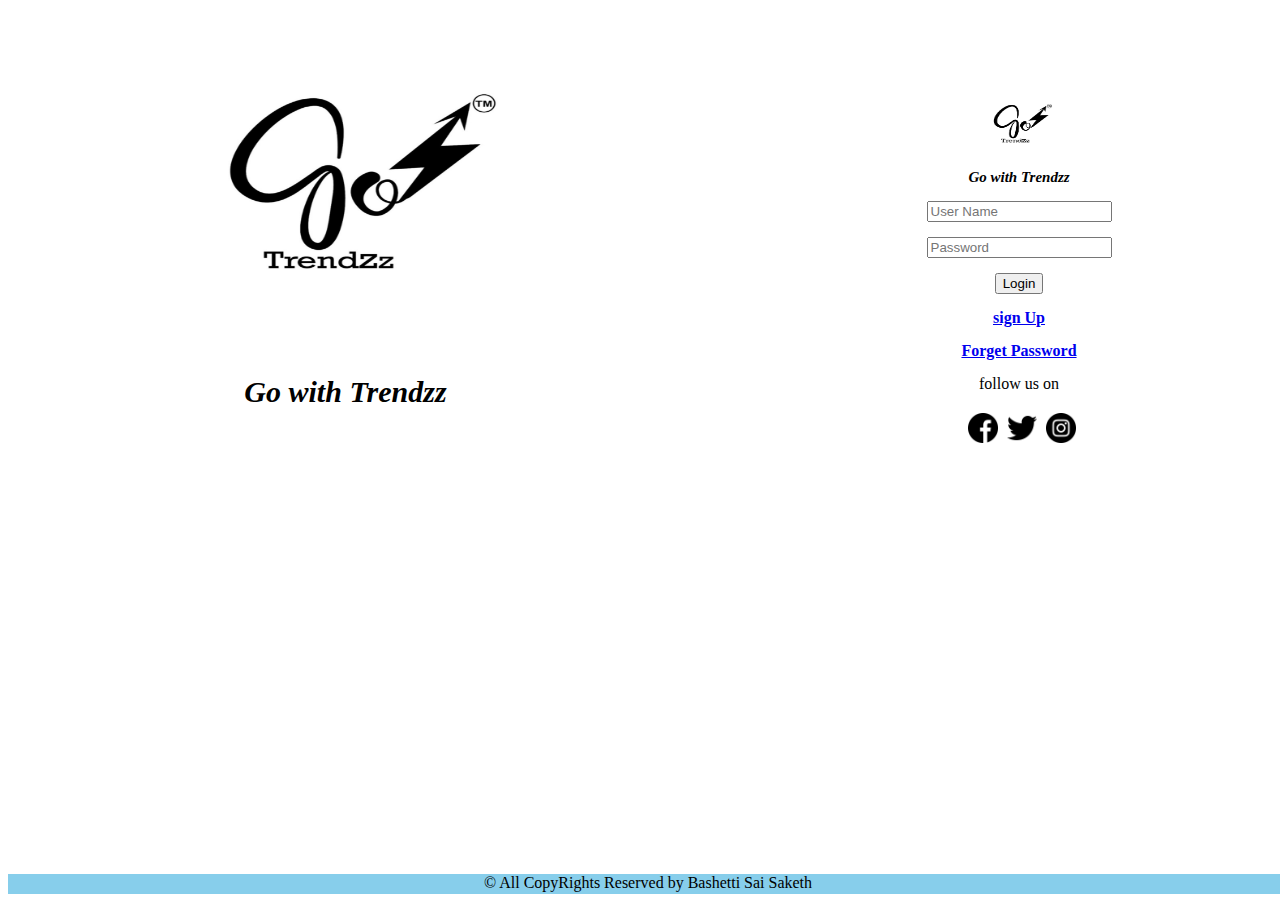
<file: index.html>
<!DOCTYPE html>
<html lang="en">
    <head>
        <meta charset="UTF-8">
        <meta http-equiv="X-UA-Compatible" content="IE=edge">
        <meta name="viewport" content="width=device-width, initial-scale=1.0">
        <title>GoTrendz</title>
        <link rel="stylesheet" href="styles/styles.css">
        <script src="javascript/index.js"></script>

    </head>
    <body>
            <div class="homePage_centerBlock">
                <div class="homePage_center_block1"><img src="images/gotrendz.jpeg" class="homePage_block1_image">
                    <div class="homePage_block1_tagline"><b>Go with Trendzz</b></div>
                </div>
                <div class="homePage_center_block2">
                    <div class="homePage_login_form">
                    <div><img src="images/gotrendz.jpeg" class="homePage_loginPageLogo"></div>
                    <div class="homePage_tagline"><b>Go with Trendzz</b></div>
                    <div class="login">
                    <div  class="homePage_login"> <div></div><input type="text" placeholder="User Name" id="userName"></div>
                    <div class="homePage_password"> <div></div><input type="password" placeholder="Password" id="passWord"></div>
                    <div class="homePage_submit"><input type="submit" value="Login" id="login" onclick="login()"></a></div>
                    <div class="homePage_signup" onclick="signup()"><a href="#">sign Up</a></div>
                    </div>
                    <div class="signup_block">
                        <div class="user"><div><b>Username</b> </div><input type="text" placeholder="Username" required></div>
                        <div class="password"><div><b>Password</b></div><input type="text" placeholder="Password" required></div>
                        <div class="password"><div><b>Confirm Password</b> </div><input type="password" required></div>
                        <div class="number"><div><b>mobile Number</b> </div><input type="number" required></div>
                        <div class="email"><div><b>Email id</b> </div><input type="email" required></div>
                        <div class="button"><a href="index.html"><input type="submit" value="SignUp"></a></div>
                    </div>
                    <div class="Forgetpassword_block">
                        <div class="Forgetpassword_forget"><div>Forgetpassword</div><input type="email" placeholder="Enter U R Email i'd" required>
                    </div>
                        <div class="forgetButton"><a href="index.html"><input type="submit" value="reset Password"></a></div>
                    </div>
                    <div class="homePage_forget" onclick="forgetPassword()"><a href="#">Forget Password</a></div>
                    <div class="homePage_social_icons">follow us on
                        <div>
                        <span><img src="images/facebook.png" class="homePage_icons_size"></span>
                        <span><img src="images/twitter.png" class="homePage_icons_size"></span>
                        <span><img src="images/instagram.png" class="homePage_icons_size"></span>
                        </div>
                    </div>
                    
                    </div>
                    
                </div>
            </div>
            <div class="homePage_footer">
                &copy All CopyRights Reserved by Bashetti Sai Saketh
            </div>
    </body>
</html>
</file>
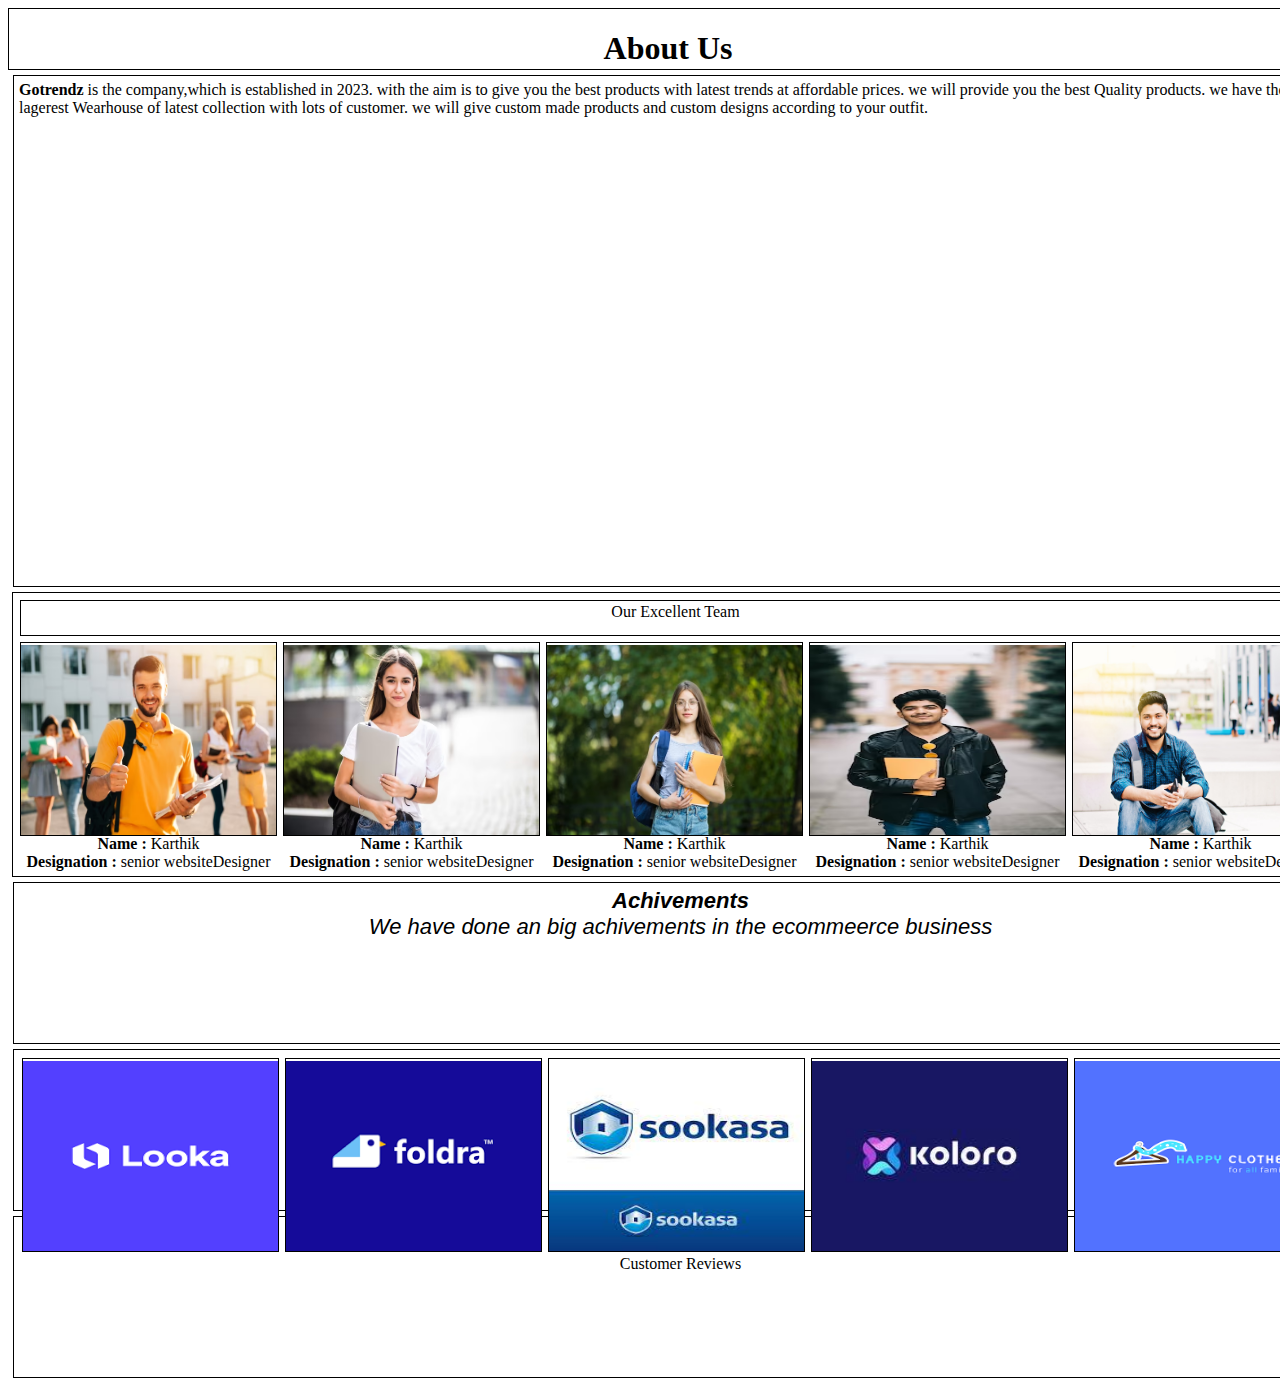
<file: aboutUs.html>
<html>
    <title>About Us</title>
    <link rel="stylesheet" href="styles/styles.css">
    <body>
        <div class="aboutUs"><h1>About Us</h1>
        </div>
        <div class="aboutUsContent">
        <b>Gotrendz</b> is the company,which is established in 2023. with the aim is to give you the best products with latest trends at affordable prices. we will provide you the best Quality products. we have the lagerest Wearhouse of latest collection with lots of customer. we will give custom made products and custom designs according to your outfit.
        </div>
        <div class="aboutUsTeam">
        <div class="aboutUsHead"> Our Excellent Team </div>
        <div class="aboutUsTeamMember">
            <img src="images/Team Member 1.avif" class="aboutUsTeamMemberPic">
            <div class="aboutUsTeamMemberName"><b>Name : </b> Karthik</div>
            <div class="aboutUsTeamMemberDesignation"><b>Designation : </b> senior websiteDesigner</div>
        </div>
        <div class="aboutUsTeamMember">
            <img src="images/Team Member 1.jpg" class="aboutUsTeamMemberPic">
            <div class="aboutUsTeamMemberName"><b>Name : </b> Karthik</div>
            <div class="aboutUsTeamMemberDesignation"><b>Designation : </b> senior websiteDesigner</div>
        </div>
        <div class="aboutUsTeamMember"> 
            <img src="images/Team Member 3.jpg" class="aboutUsTeamMemberPic">
            <div class="aboutUsTeamMemberName"><b>Name : </b> Karthik</div>
            <div class="aboutUsTeamMemberDesignation"><b>Designation : </b> senior websiteDesigner</div>
         </div>
        <div class="aboutUsTeamMember"> 
            <img src="images/Team Member 4.jpg" class="aboutUsTeamMemberPic">
            <div class="aboutUsTeamMemberName"><b>Name : </b> Karthik</div>
            <div class="aboutUsTeamMemberDesignation"><b>Designation : </b> senior websiteDesigner</div>
         </div>
        <div class="aboutUsTeamMember"> 
            <img src="images/Team Member 5.jpg" class="aboutUsTeamMemberPic">
            <div class="aboutUsTeamMemberName"><b>Name : </b> Karthik</div>
            <div class="aboutUsTeamMemberDesignation"><b>Designation : </b> senior websiteDesigner</div>
         </div>
        </div>
        <div class="achivements">
            <b>Achivements</b>
            <div>We have done an big achivements in the ecommeerce business </div>
        </div>
        <div class="clients">
            <div><img src="images/CompanyLogo1.png" class="aboutUsTeamMember"></div>
            <div><img src="images/CompanyLogo2.png" class="aboutUsTeamMember"></div>
            <div><img src="images/CompanyLogo3.jpg" class="aboutUsTeamMember"></div>
            <div><img src="images/CompanyLogo4.jpg" class="aboutUsTeamMember"></div>
            <div><img src="images/CompanyLogo5.png" class="aboutUsTeamMember"></div>
            <!-- <div><img src="images/CompanyLogo6.jpg" class="aboutUsTeamMember"></div> -->
        </div>
        <div class="customerReviews">Customer Reviews </div>

    </body>
</html>
</file>
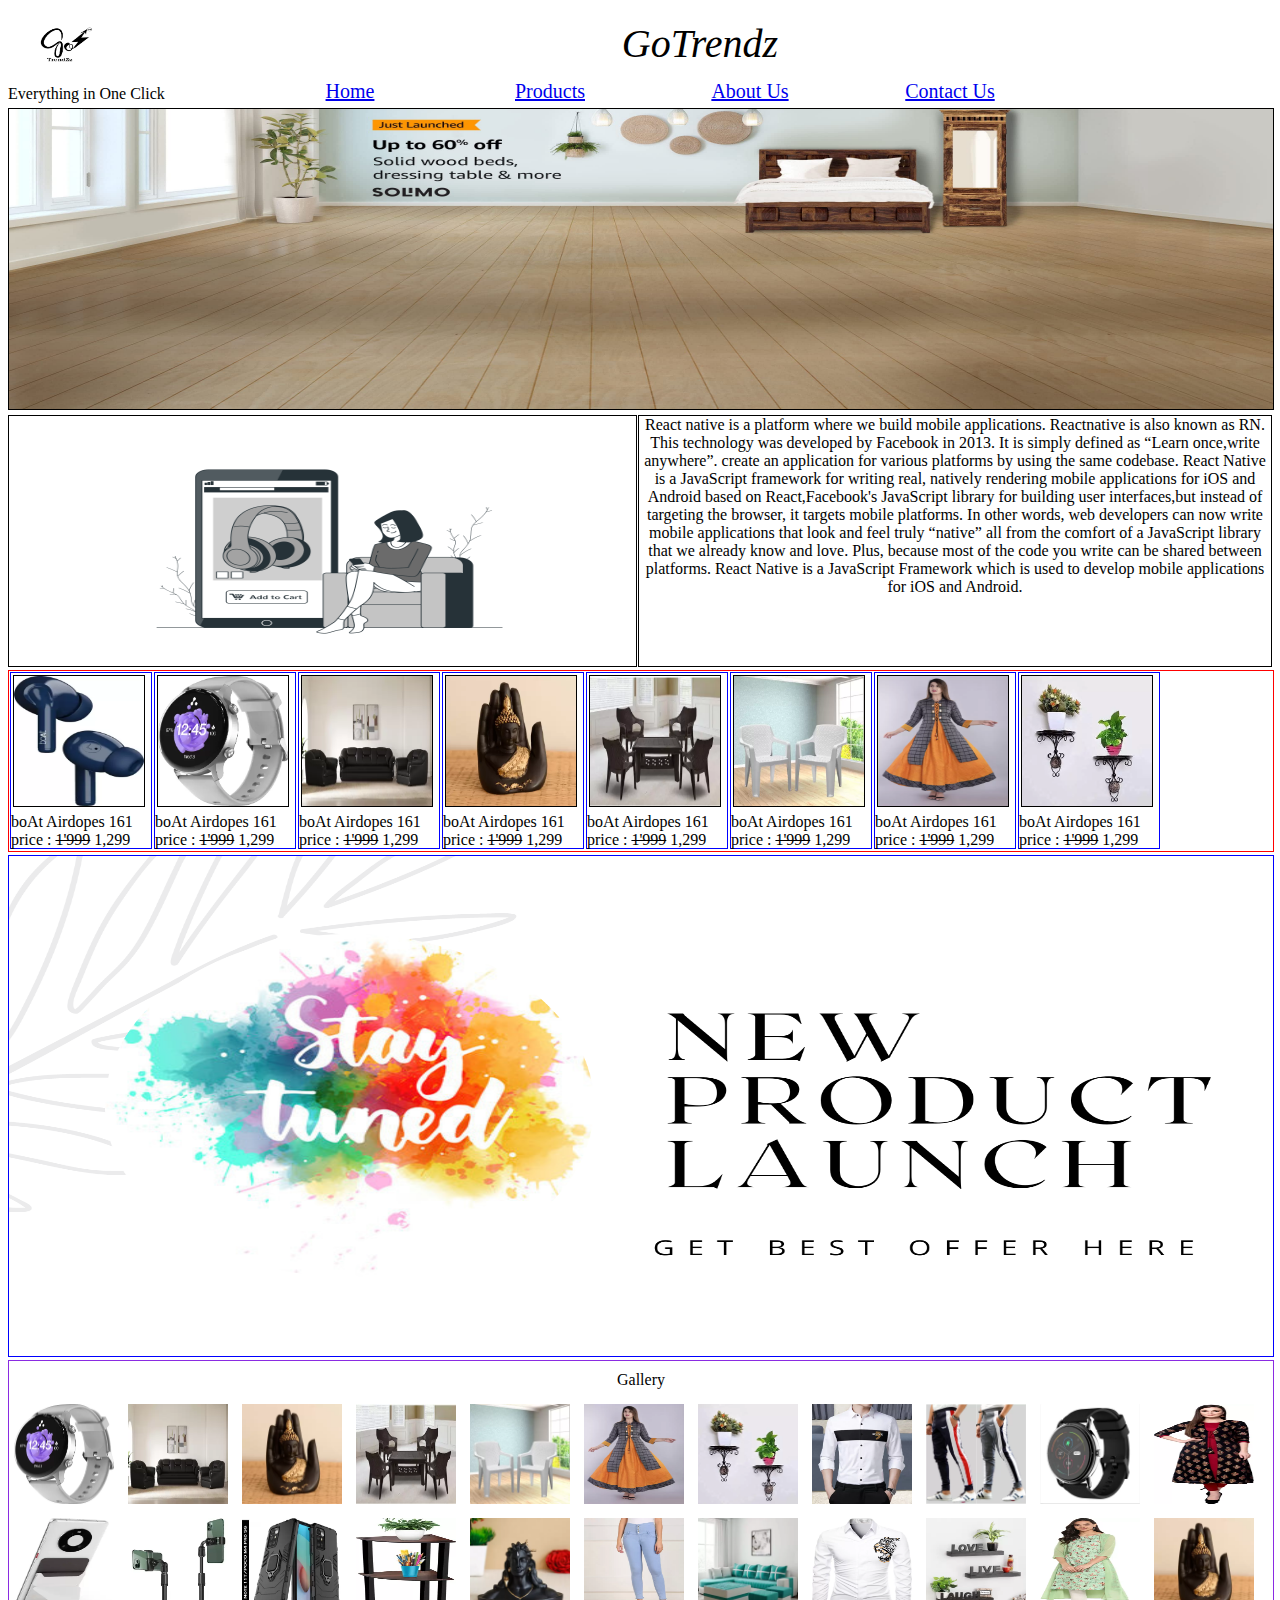
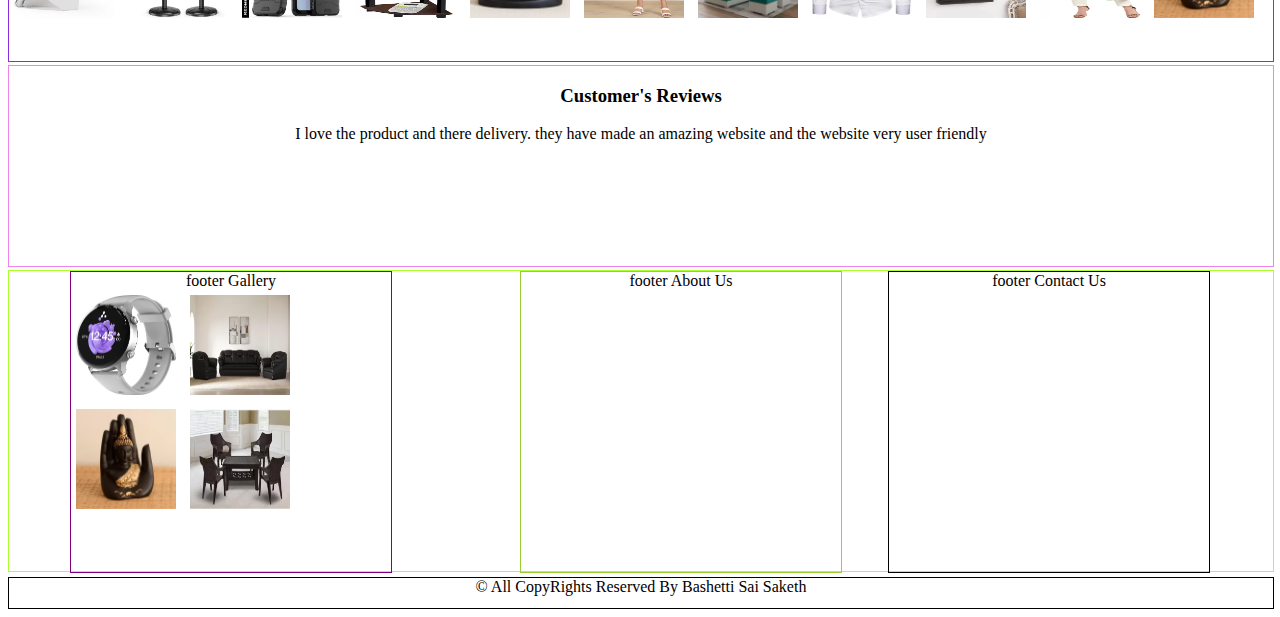
<file: homePage.html>
<!DOCTYPE html>
<html lang="en">
<head>
    <meta charset="UTF-8">
    <meta http-equiv="X-UA-Compatible" content="IE=edge">
    <meta name="viewport" content="width=device-width, initial-scale=1.0">
    <title>GoTrendz</title>
    <link rel="stylesheet" href="styles/styles.css">
    <script src="javascript/index.js"></script>
    <nav class="block">
        <img src="images/gotrendz.jpeg" class="logo">
        <div class="name">Everything in One Click</div></nav>
        <div>
            <div class="headerName">GoTrendz</div>
        <div class="homeTab"><a href="index.html">Home</a></div>
            <div class="productTab"><a href="index.html">Products</a></div>
            <div class="aboutUsTab"><a href="aboutUs.html">About Us</a></div>
            <div class="contactUsTab"><a href="index.html">Contact Us</a></div>
        </div>
        
</head>
<body>
     <div>
        <img class="mySlides" src="images/slider1.jpg">
    </div>
    <div>
        <div class="aboutBlock1"><img src="images/Add to Cart-bro.png" class="image"></div>
        <div class="aboutBlock2"> React native is a platform where we build mobile applications. Reactnative is also known as RN. This technology was developed by Facebook in 2013. It is simply defined as “Learn once,write anywhere”. create an application for various platforms by using the same codebase. React Native is a JavaScript framework for writing real, natively rendering mobile applications for iOS and Android based on React,Facebook's JavaScript library for building user interfaces,but instead of targeting the browser, it targets mobile platforms. In other words, web developers can now write mobile applications that look and feel truly “native” all from the comfort of a JavaScript library that we already know and love. Plus, because most of the code you write can be shared between platforms. React Native is a JavaScript Framework which is used to develop mobile applications for iOS and Android.
        </div>
    </div>
        <div class="productsBlock">
            <div class="Products">
                <img src="images/boat earbuds.jpeg" class="homePageProductImage">
                <div class="men_product_name">boAt Airdopes 161</div>
                <div>
                    <div>price : <strike>1'999</strike> 1,299</div>
                </div>
            </div>
            <div class="Products">
                <img src="images/productImages/ambrace smart watch.jpeg" class="homePageProductImage">
                <div class="men_product_name">boAt Airdopes 161</div>
                <div>
                    <div>price : <strike>1'999</strike> 1,299</div>
                </div>
            </div>
            <div class="Products">
                <img src="images/productImages/bed sofa.jpeg" class="homePageProductImage">
                <div class="men_product_name">boAt Airdopes 161</div>
                <div>
                    <div>price : <strike>1'999</strike> 1,299</div>
                </div>
            </div>
            <div class="Products">
                <img src="images/productImages/budha palm.jpeg" class="homePageProductImage">
                <div class="men_product_name">boAt Airdopes 161</div>
                <div>
                    <div>price : <strike>1'999</strike> 1,299</div>
                </div>
            </div>
            <div class="Products">
                <img src="images/productImages/chair  set.jpeg" class="homePageProductImage">
                <div class="men_product_name">boAt Airdopes 161</div>
                <div>
                    <div>price : <strike>1'999</strike> 1,299</div>
                </div>
            </div>
            <div class="Products">
                <img src="images/productImages/combo chairs.jpeg" class="homePageProductImage">
                <div class="men_product_name">boAt Airdopes 161</div>
                <div>
                    <div>price : <strike>1'999</strike> 1,299</div>
                </div>
            </div>
            <div class="Products">
                <img src="images/productImages/Cotton Blend Stitched Flared(Grey, Orange).jpeg" class="homePageProductImage">
                <div class="men_product_name">boAt Airdopes 161</div>
                <div>
                    <div>price : <strike>1'999</strike> 1,299</div>
                </div>
            </div>
            <div class="Products">
                <img src="images/productImages/flower shelf.jpeg" class="homePageProductImage">
                <div class="men_product_name">boAt Airdopes 161</div>
                <div>
                    <div>price : <strike>1'999</strike> 1,299</div>
                </div>
            </div>
            <div class="Products">
                <img src="images/productImages/mens regular  shirt.jpeg" class="homePageProductImage">
                <div class="men_product_name">boAt Airdopes 161</div>
                <div>
                    <div>price : <strike>1'999</strike> 1,299</div>
                </div>
            </div>
            <div class="Products">
                <img src="images/productImages/mens_bottom_2.1.jpg" class="homePageProductImage">
                <div class="men_product_name">boAt Airdopes 161</div>
                <div>
                    <div>price : <strike>1'999</strike> 1,299</div>
                </div>
            </div>
            <div class="Products">
                <img src="images/productImages/noise watch.jpeg" class="homePageProductImage">
                <div class="men_product_name">boAt Airdopes 161</div>
                <div>
                    <div>price : <strike>1'999</strike> 1,299</div>
                </div>
            </div>
        </div>
    <div class="imageBlock"><img  src="images/poster.png" class="poster"></div>
    <div class="gallery">
        <div class="galleryHead">Gallery</div>
        <div>
            <img src="images/productImages/ambrace smart watch.jpeg" class="galleryImages">
            <img src="images/productImages/bed sofa.jpeg" class="galleryImages">
            <img src="images/productImages/budha palm.jpeg" class="galleryImages">
            <img src="images/productImages/chair  set.jpeg" class="galleryImages">
            <img src="images/productImages/combo chairs.jpeg" class="galleryImages">
            <img src="images/productImages/Cotton Blend Stitched Flared(Grey, Orange).jpeg" class="galleryImages">
            <img src="images/productImages/flower shelf.jpeg" class="galleryImages">
            <img src="images/productImages/mens regular  shirt.jpeg" class="galleryImages">
            <img src="images/productImages/mens_bottom_2.1.jpg" class="galleryImages">
            <img src="images/productImages/noise watch.jpeg" class="galleryImages">
            <img src="images/productImages/Pack of 2 Women Printed Viscose Rayon A-line Kurta  (Maroon, Black).jpeg" class="galleryImages">
            <img src="images/productImages/phone holder.jpeg" class="galleryImages">
            <img src="images/productImages/phoneHolder.jpeg" class="galleryImages">
            <img src="images/productImages/REDMI Note 11t 5g backcover.jpeg" class="galleryImages">
            <img src="images/productImages/shelf.jpeg" class="galleryImages">
            <img src="images/productImages/shiva statue.jpeg" class="galleryImages">
            <img src="images/productImages/Slim Women Light Blue Jeans.jpeg" class="galleryImages">
            <img src="images/productImages/sofa foor bedroomm.jpeg" class="galleryImages">
            <img src="images/productImages/Unstitched Polycotton Shirt Fabric Printed.jpeg" class="galleryImages">
            <img src="images/productImages/wall moult set of three.jpeg" class="galleryImages">
            <img src="images/productImages/Women Printed Crepe A-line Kurta  (Green).jpeg" class="galleryImages">
            <img src="images/productImages/budha palm.jpeg" class="galleryImages">
        </div>
    </div>
    <div class="news">
        <div><h3 class="CustomerReview">Customer's Reviews</h3></div>
        <div>I love the product and there delivery. they have made an amazing website and the website very user friendly  </div>
    </div>
    <footer class="footer">
        <div>
            <div class="footerGallery">
                <div class="footerHead">footer Gallery</div>
                <div>
                    <img src="images/productImages/ambrace smart watch.jpeg" class="galleryImages">
                    <img src="images/productImages/bed sofa.jpeg" class="galleryImages">
                    <img src="images/productImages/budha palm.jpeg" class="galleryImages">
                    <img src="images/productImages/chair  set.jpeg" class="galleryImages">
                </div>
        </div>
            <div class="footerAboutUsBlock">
                <div class="footerHead">footer About Us</div>
            </div>
            <div class="footerContactUs">
                <div class="footerHead">footer Contact Us</div>
            </div>
        </div>
    </footer>
    <div class="CopyRights">&copy All CopyRights Reserved By Bashetti Sai Saketh</div>
</body>
</html>
</file>
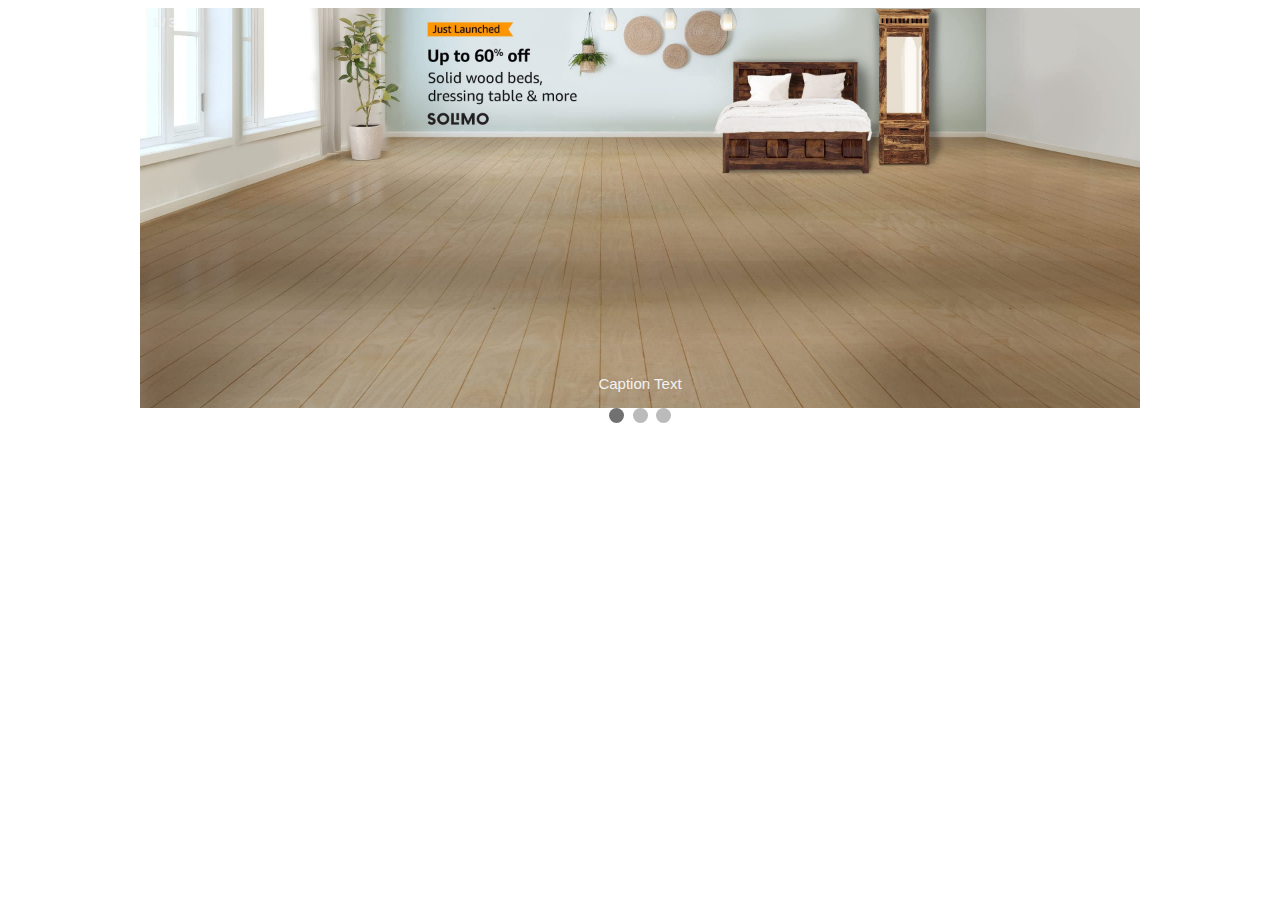
<file: sample.html>
<!DOCTYPE html>
<html>
<head>
<meta name="viewport" content="width=device-width, initial-scale=1">
<style>
* {box-sizing: border-box;}
body {font-family: Verdana, sans-serif;}
.mySlides {display: none;}
img {vertical-align: middle;}

/* Slideshow container */
.slideshow-container {
  max-width: 1000px;
  position: relative;
  margin: auto;
}

/* Caption text */
.text {
  color: #f2f2f2;
  font-size: 15px;
  padding: 8px 12px;
  position: absolute;
  bottom: 8px;
  width: 100%;
  text-align: center;
}

/* Number text (1/3 etc) */
.numbertext {
  color: #f2f2f2;
  font-size: 12px;
  padding: 8px 12px;
  position: absolute;
  top: 0;
}

/* The dots/bullets/indicators */
.dot {
  height: 15px;
  width: 15px;
  margin: 0 2px;
  background-color: #bbb;
  border-radius: 50%;
  display: inline-block;
  transition: background-color 0.6s ease;
}

.active {
  background-color: #717171;
}

/* Fading animation */
.fade {
  animation-name: fade;
  animation-duration: 1.5s;
}

@keyframes fade {
  from {opacity: .4} 
  to {opacity: 1}
}

/* On smaller screens, decrease text size */
@media only screen and (max-width: 300px) {
  .text {font-size: 11px}
}
</style>
</head>
<body>

<div class="slideshow-container">

<div class="mySlides fade">
  <div class="numbertext">1 / 3</div>
  <img src="images/slider1.jpg" style="width:100%">
  <div class="text">Caption Text</div>
</div>

<div class="mySlides fade">
  <div class="numbertext">2 / 3</div>
  <img src="images/slider2.jpg" style="width:100%">
  <div class="text">Caption Two</div>
</div>

<div class="mySlides fade">
  <div class="numbertext">3 / 3</div>
  <img src="images/slider3.jpg" style="width:100%">
  <div class="text">Caption Three</div>
</div>

</div>

<div style="text-align:center">
  <span class="dot"></span> 
  <span class="dot"></span> 
  <span class="dot"></span> 
</div>

<script>
let slideIndex = 0;
showSlides();

function showSlides() {
  let i;
  let slides = document.getElementsByClassName("mySlides");
  let dots = document.getElementsByClassName("dot");
  for (i = 0; i < slides.length; i++) {
    slides[i].style.display = "none";  
  }
  slideIndex++;
  if (slideIndex > slides.length) {slideIndex = 1}    
  for (i = 0; i < dots.length; i++) {
    dots[i].className = dots[i].className.replace(" active", "");
  }
  slides[slideIndex-1].style.display = "block";  
  dots[slideIndex-1].className += " active";
  setTimeout(showSlides, 2000); // Change image every 2 seconds
}
</script>

</body>
</html>
</file>
<file: styles/styles.css>
.logo
    {
        height: 70px;
        width: 70px;
        margin-left: 20px;
        margin-top: 3px;
        align-items: center;
    }
.block
    {

        width: 100%;
        height: 100%;
    }
.headerName
    {
        position: absolute;
        top: 20px;
        left: 600px;
        font-size: 40px;
        border: 0px solid;
        width: 200px;
        text-align: center;
        font-style: italic;
    }
.homeTab
    {
        position: absolute;
        top: 80px;
        left: 250px;
        font-size: 20px;
        border: 0px solid;
        width: 200px;
        text-align: center;
        text-decoration: none;
    }
.productTab
    {
        position: absolute;
        top: 80px;
        left: 450px;
        font-size: 20px;
        width: 200px;
        border: 0px solid;
        text-align: center;
        text-decoration: none;
    }
.aboutUsTab
    {
        position: absolute;
        top: 80px;
        left: 650px;
        font-size: 20px;
        border: 0px solid;
        text-align: center;
        width: 200px;
        text-decoration: none;
    }
.contactUsTab
    {
        position: absolute;
        top: 80px;
        left: 850px;
        font-size: 20px;
        border: 0px solid;
        text-align: center;
        width: 200px;
        text-decoration: none;
    }
/* .loginTab
    {
        position: absolute;
        top: 80px;
        left: 1050px;
        font-size: 20px;
        border: 0px solid;
        text-align: center;
        width: 200px;
        text-decoration: none;
    } */

    /* ------------ Login ----------------- */
    /* .popupContainer {
        position: absolute;
        background-color: #fff;
        width: 500px;
        height: 250px;
        border: 2px solid;
        border-radius: 10px;
        top: 30%;
        left: 25%;
        display:none;
    }
        
    .headerBar {
        padding: 5px;
        border-bottom: 1px solid;
        text-align: center;
    }

    .closeBtn {
        font-weight: bold;
        float: right;
        cursor: pointer;
    }
    .closeBtn:hover {
        color: #fff;
    }
    .maskContainer {
        position: absolute;
        top: 5px;
        left: 5px;
        right: 5px;
        bottom: 5px;
        background-color: red;
        display: none;
        opacity: 0;
    }
    /* -----------Login----------- */

    /* .userName, .password, .submit, .signUp{
        text-align: center;
        margin: 20px;
    } */ 

    /* ----------------body start-------------------- */
    
    .mySlides
    {
        border: 1px solid;
        height: 300px;
        width: 100%;
        vertical-align:top;
        margin-bottom: 5px;
        margin-top: 5px;
    }
    
    
    .aboutBlock1
        {
            border: 1px solid;
            width: 49%;
            height: 250px;
            position: absolute;
            float: left; 
            text-align: center;  
            clear: both;     
        }
    .image{
        border: 0px solid black;
        width: 70%;
        height: 250px;
    }
    .aboutBlock2
        {
            border: 1px solid;
            width: 50%;
            height: 250px;
            position: relative;
            float: right;
            text-align: center;
            clear: both;
        }
    .productsBlock
        {
            border: 1px solid red;
            height: 180px;
            width: 100%;
            position: relative;
            float: left;
            margin-top: 3px;
            margin-bottom: 3px;
            overflow:auto;
            overflow-x: hidden;
            overflow-y: hidden;
        }
    .Products
    {
        border: 1px solid blue;
        height: 175px;
        width: 140px;
        margin: 1px;
        float: left;
    }
    .homePageProductImage
    {
        border: 1px solid;
        height: 130px;
        width: 130px;
        margin: 2px;
    }
    .imageBlock
    {
        border: 1px solid blue;
        height: 500px;
        width: 100%;
        position: relative;
        clear: both;
        margin-top: 3px;
        text-align: center;
    }
    .poster
    {
        height: 499px;
        width: 100%;
    }
    .news
    {
        border: 1px solid violet;
        width: 100%;
        height: 200px;
        text-align: center;
        margin-top: 3px;
        margin-bottom: 3px;
    }
    .CustomerReview
    {
        text-align: center;
    }
    .gallery
    {
        border: 1px solid blueviolet;
        width: 100%;
        height: 300px;
        margin-top: 3px;
        margin-top: 3px;
    }
    .galleryHead
    {
        text-align: center;
        margin: 5px;
        padding: 5px;
    }
    .galleryImages
    {
        height:100px;
        width: 100px;
        margin: 5px;
    }

    /* --------------footer---------------------- */
    .footer
        {
            border: 1px solid greenyellow;
            width: 100%;
            height: 300px;
        }

    .footerGallery
    {
        border: 1px solid purple;
        width: 25%;
        height: 300px;
        position: absolute;
        float: left;
        left: 70px;
    }
    .footerAboutUsBlock
    {
        border: 1px solid yellowgreen;
        width: 25%;
        height: 300px;
        position: absolute;
        left: 520px;
    }
    .footerHead
    {
        text-align: center;
    }
    .footerContactUs
    {
        border: 1px solid;
        width: 25%;
        height: 300px;
        position: absolute;
        right: 70px;
    }
    
    .CopyRights
        {
            border: 1px solid;
            text-align: center;
            width: 100%;
            height: 30px;
            margin-top: 5px;
        }


        /* -------------------------------index page ------------------------------------------------------- */

        .homePage_header
        {
            height: 100px;
            width: 1350px;
            background-color: skyblue;
        }
        
        
        .homePage_centerBlock
        {
            border: 0px solid;
            width: 1350px;
            height: 465px;
            margin-top: 5px;
            margin-bottom: 5px;
            overflow-y: hidden;
        }
        .homePage_footer
        {
            border: 0px solid;
            width: 100%;
            height: 20px;
            margin-bottom: 5px;
            text-align: center;
            background-color: skyblue;
            bottom: 1px;
            position: fixed;
        }
        .homePage_center_block1
        {
            border: 0px solid;
            height: 100%;
            width: 50%;
            text-align: center;
            float: left;
        }
        .homePage_block1_image
        {
            width: 365px; 
            height: 363px;
        }
        .homePage_center_block2
        {
            border: 0px solid;
            height: 100%;
            width: 50%;
            text-align: center;
            float: right;
        }
        .homePage_login, .homePage_password ,.homePage_submit,.homePage_signup ,.homePage_forget
        {
            margin: 15px;
            font-weight: bold;
        }
        .homePage_forget
        {
            display: block;
        }
        .forgetButton
        {
            margin-bottom: 0px;
        }
        .homePage_loginPageLogo
        {
            border: 0px solid;
            height: 80px;
            width: 80px;
            margin-top: 5px;
        }
        .homePage_login_form
        {
            border: 0px solid;
            height: 460px;
            width: 672px;
            position: absolute;
            top: 80px;
        }
        .homePage_icons_size
        {
            height: 30px;
            width: 30px;
            margin-top: 20px;
            margin-left: 5px;
        }
        .homePage_block1_tagline
        {
            font-size: 30px;
            font-style: italic;
        }
        .homePage_tagline
        {
            font-size: 15px;
            font-style: italic;
        }
        .signup_block
        {
            text-align: center;
            display: none;
        } 
            .user,.password,.number,.email,.button
            {
                margin: 15px;
            }
            .tagline
            {
                font-size: 15px;
                font-style: italic;
            }
          
        
        .Forgetpassword_block
        {
            text-align: center;
            display: none;
        }
        
        .Forgetpassword_forget
        {
            margin: 15px;
        }
        .page
        {
            display:none;
        }
        .login
        {
            display: block;
        }
        /* --------------------------------------------------------------------------- */
        .aboutUs
        {
            border: 1px solid;
            text-align: center;
            width: 1318px;
            height: 60px;
        }
        .aboutUsContent
        {
            border: 1px solid;
            height: 500px;
            width: 1318px;
            margin: 5px;
            padding: 5px;
        }
        .aboutUsTeam
        {
            border: 1px solid;
            height: 275px;
            width: 1318px;
            margin: 4px;
            padding: 4px;
        }
        .aboutUsHead
        {
            border: 1px solid;
            width: 1305px;
            height: 30px;
            text-align: center;
            margin: 3px;
            padding: 2px;
        }
        .aboutUsTeamMember
        {
            border: 1px solid;
            width: 255px;
            height: 190px;
            text-align: center;
            float: left;
            margin: 3px;
            padding-top: 2px;
        }
        .aboutUsTeamMemberPic
        {
            width: 255px;
            height: 190px;
        }
        .achivements
        {
            border: 1px solid;
            height: 150px;
            width: 1323;
            margin: 5px;
            padding: 5px;
            text-align: center;
            font-size: 22;
            font-family :Arial, Helvetica, sans-serif;
            font-style: italic;
        }
        .clients
        {
            border: 1px solid;
            width: 1323px;
            height: 150px;
            padding: 5px;
            margin: 5px;
            font-size: 22;
            font-style: italic;
            font-family: Arial, Helvetica, sans-serif;
            text-align: center;
        }
        .customerReviews
        {
            border: 1px solid;
            width: 1323px;
            height: 150px;
            margin: 5px;
            padding: 5px;
            text-align: center;
        }
</file>
